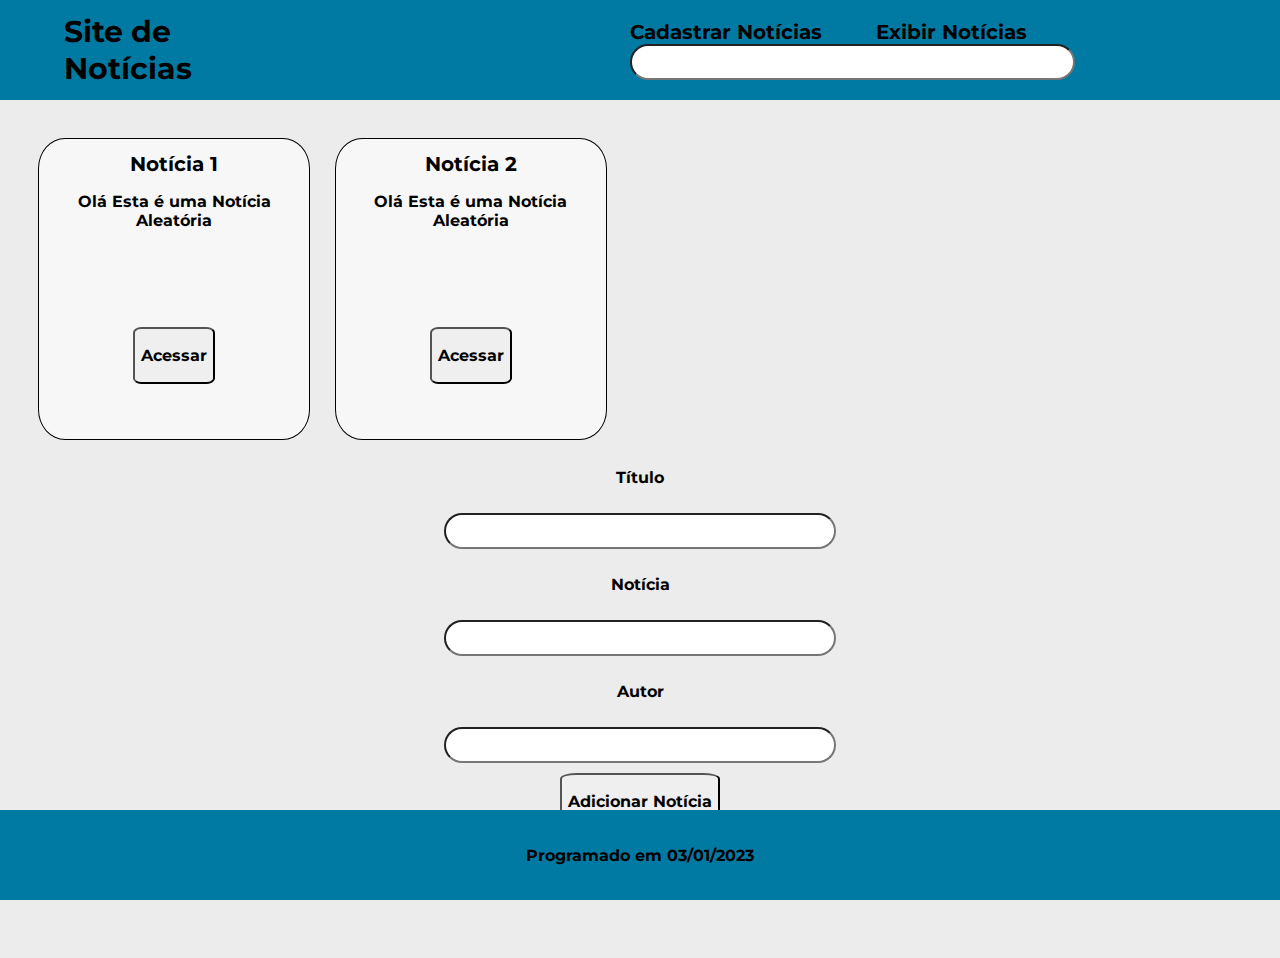
<file: index.html>
<!DOCTYPE html>
<html lang="en">
  <head>
    <meta charset="UTF-8" />
    <meta viewport="width=device-width, initial-scale=1" />
    <link rel="stylesheet" href="css/styles.css" />
    <link
      href="https://fonts.googleapis.com/css?family=Montserrat"
      rel="stylesheet"
    />
  </head>
  <body>
    <header>
      <h1>Site de Notícias</h1>
      <ul class="menu">
        <li><a href="pagina.html">Cadastrar Notícias</a></li>
        <li><a href="index.html">Exibir Notícias</a></li>
        <li><input type="text" /></li>
      </ul>
    </header>
    <div class="content">
      <div class="container" id="container">
        <div class="coluna">
          <h1>Notícia 1</h1>
          <p>Olá Esta é uma Notícia Aleatória</p>
          <a href=""
            ><button class="notbut"><p>Acessar</p></button></a
          >
        </div>
        <div class="coluna">
          <h1>Notícia 2</h1>
          <p>Olá Esta é uma Notícia Aleatória</p>
          <a href=""
            ><button class="notbut"><p>Acessar</p></button></a
          >
        </div>
        <div id="noticias"></div>
      </div>

      <div class="cadastro">
        <li class="cadastrarNoticia"><p>Título</p></li>
        <li class="cadastrarNoticia">
          <input type="text" id="tituloNoticia" class="Noticia" />
        </li>
        <li class="cadastrarNoticia"><p>Notícia</p></li>
        <li class="cadastrarNoticia">
          <input type="text" id="conteudoNoticia" class="Noticia" />
        </li>
        <li class="cadastrarNoticia"><p>Autor</p></li>
        <li class="cadastrarNoticia">
          <input type="text" id="autorNoticia" class="Noticia" />
        </li>
        <li class="cadastrarNoticia">
          <button id="adicionarBotao">
            <p>Adicionar Notícia</p>
          </button>
        </li>
      </div>
    </div>
    <footer><p>Programado em 03/01/2023</p></footer>
    <script src="js/main.js"></script>
  </body>
</html>
</file>
<file: css/styles.css>
header {
  background-color: rgb(0, 122, 163);
  display: flex;
  align-items: center;
  height: 100px;
  width: 100%;
  margin: 0;
  position: relative; /* Adicionado para posicionamento relativo */
}

header li {
  display: inline-block;
  padding-left: 50px;
}

header h1 {
  padding-left: 5%;
  margin: 0;
  font-size: 30px;
}

input {
  border-radius: 100px;
  line-height: 30px;
  width: 160%;
  font-size: 20px;
}

.cadastro {
  list-style: none;
  display: block;
  text-align: center;
}

.cadastro input {
  width: 30%;
  margin: 10px;
}

.menu {
  margin-left: 20%;
}

a,
h1 {
  font-family: montserrat;
  font-size: 20px;
  font-weight: bold;
  color: #000000;
  text-decoration: none;
}

p {
  font-family: montserrat;
  font-size: 16px;
  font-weight: bold;
  color: #000000;
  text-decoration: none;
}

body {
  margin: 0;
  background-color: rgb(236, 236, 236);
}

.container {
  display: flex;
  margin-top: 2%;
  margin-left: 2%;
  margin-right: 2%;
  flex-wrap: wrap;
}

.coluna {
  flex: 1 calc(22%);
  max-width: calc(22%);
  background-color: rgb(247, 247, 247);
  border: 1px solid black;
  border-radius: 10%;
  text-align: center;
  height: 300px;
  margin: 1%;
}

.coluna p {
  font-size: 16px;
}

.coluna button {
  border-radius: 10%;
  margin-top: 30%;
}

.coluna button:hover {
  background-color: rgb(0, 122, 163);
}

.cadastro button {
  border-radius: 10%;
}

.cadastro button:hover {
  background-color: rgb(0, 122, 163);
}

.content {
  margin-bottom: 10%;
}

footer {
  position: fixed;
  bottom: 0;
  width: 100%;
  margin-top: 5%;
  background-color: rgb(0, 122, 163);
  height: 10%;
  display: flex;
  justify-content: center;
  align-items: center;
}
</file>
